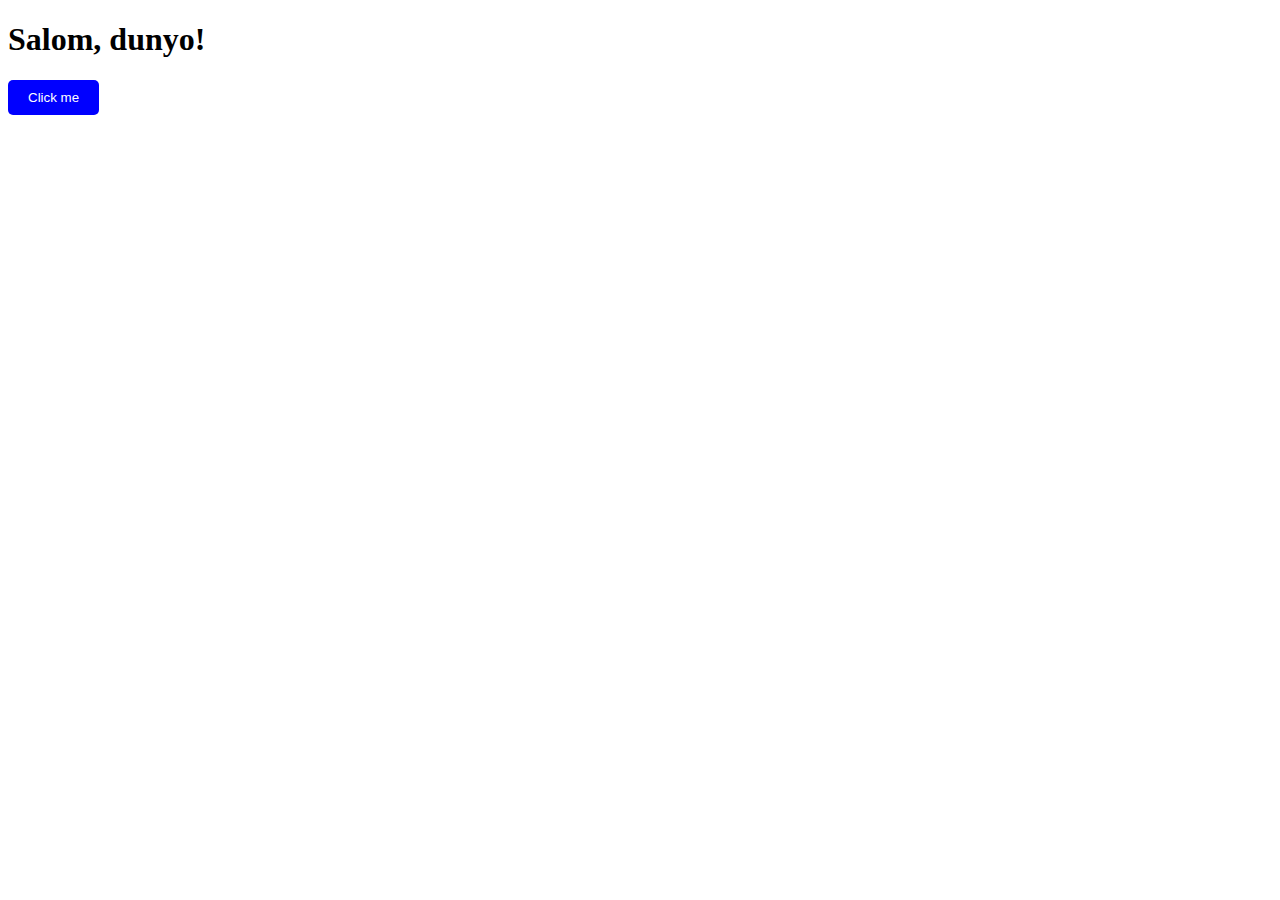
<file: index.html>
<!DOCTYPE html>
<html lang="en">
<head>
    <meta charset="UTF-8">
    <meta name="viewport" content="width=device-width, initial-scale=1.0">
    <title>Document</title>
    <link rel="stylesheet" href="style.css">
</head>
<body>
    <h1>Salom, dunyo!</h1>
    <button>Click me</button>
</body>
</html>
</file>
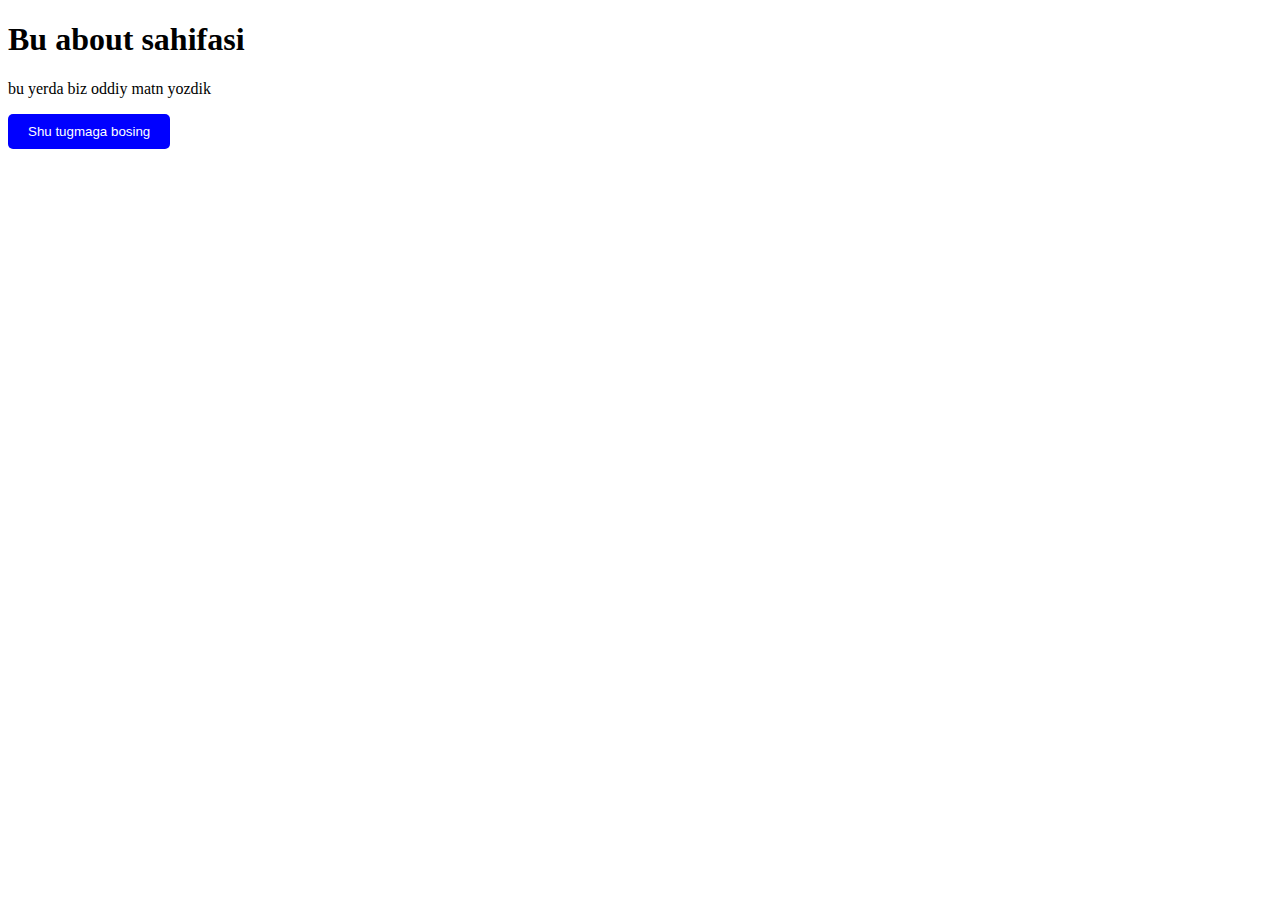
<file: about.html>
<!DOCTYPE html>
<html lang="en">
<head>
    <meta charset="UTF-8">
    <meta name="viewport" content="width=device-width, initial-scale=1.0">
    <title>Document</title>
    <link rel="stylesheet" href="style.css">
</head>
<body>
    <h1>Bu about sahifasi</h1>
  <p>bu yerda biz oddiy matn yozdik</p>
  <button>Shu tugmaga bosing</button>
</body>
</html>
</file>
<file: style.css>
button {
        background-color: blue;
        color: white;
        padding: 10px 20px;
        border: none;
        border-radius: 5px;
        cursor: pointer;
    }
</file>
